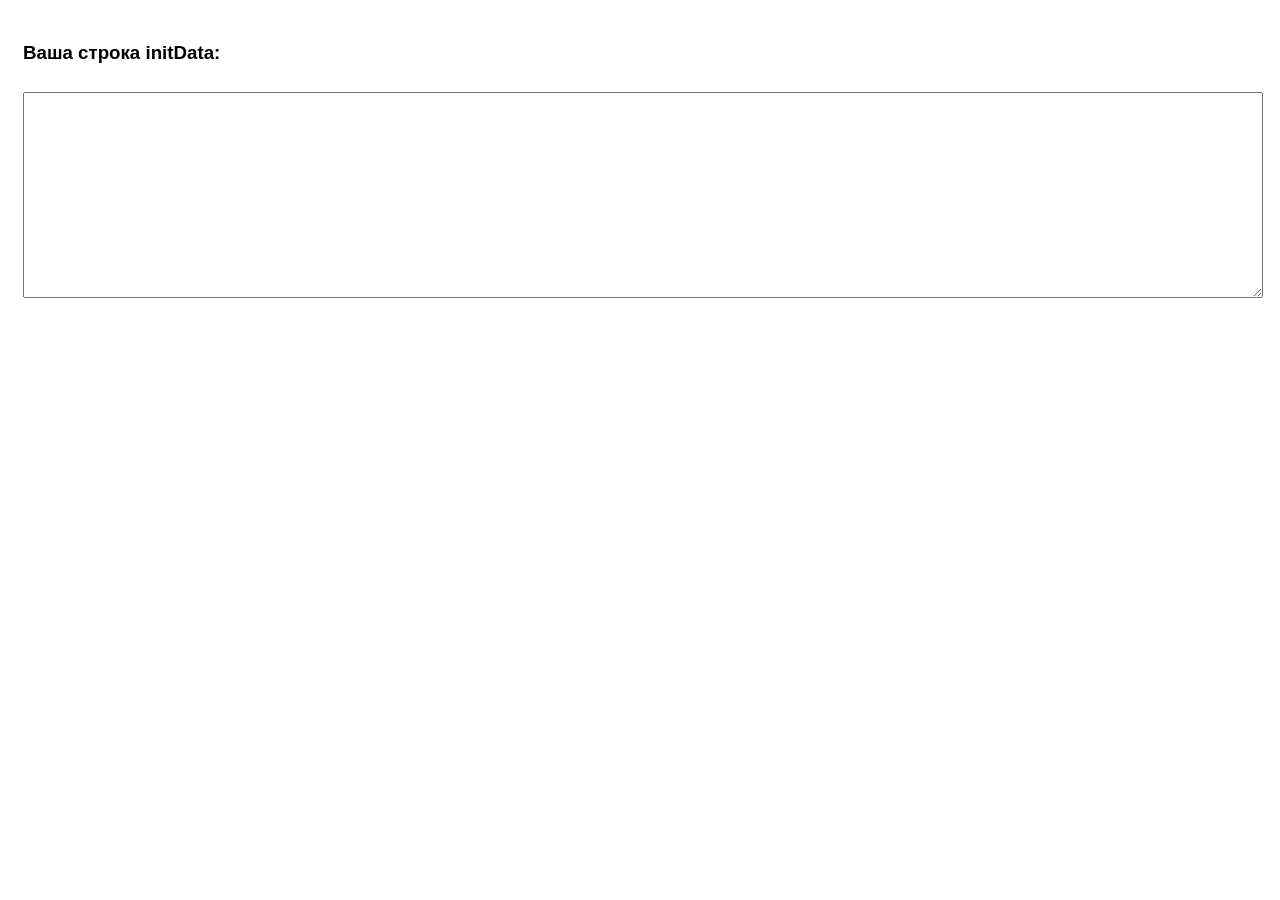
<file: index1.html>
<!DOCTYPE html>
<html lang="en">
<head>
    <meta charset="UTF-8">
    <meta name="viewport" content="width=device-width, initial-scale=1.0">
    <title>Test InitData</title>
    <!-- Подключаем официальный скрипт Telegram -->
    <script src="https://telegram.org/js/telegram-web-app.js"></script>
    <style>
        body { font-family: -apple-system, BlinkMacSystemFont, 'Segoe UI', Roboto, Helvetica, Arial, sans-serif; padding: 15px; background-color: var(--tg-theme-bg-color); color: var(--tg-theme-text-color); }
        textarea { width: 100%; height: 200px; margin-top: 10px; word-break: break-all; }
    </style>
</head>
<body>
    <h3>Ваша строка initData:</h3>
    <textarea id="initDataField" readonly></textarea>

    <script>
        // Ждем, когда объект Telegram Web App будет готов
        window.Telegram.WebApp.ready();

        // Получаем initData
        const initData = window.Telegram.WebApp.initData;

        // Вставляем ее в текстовое поле, чтобы можно было легко скопировать
        document.getElementById('initDataField').value = initData;
    </script>
</body>
</html>
</file>
